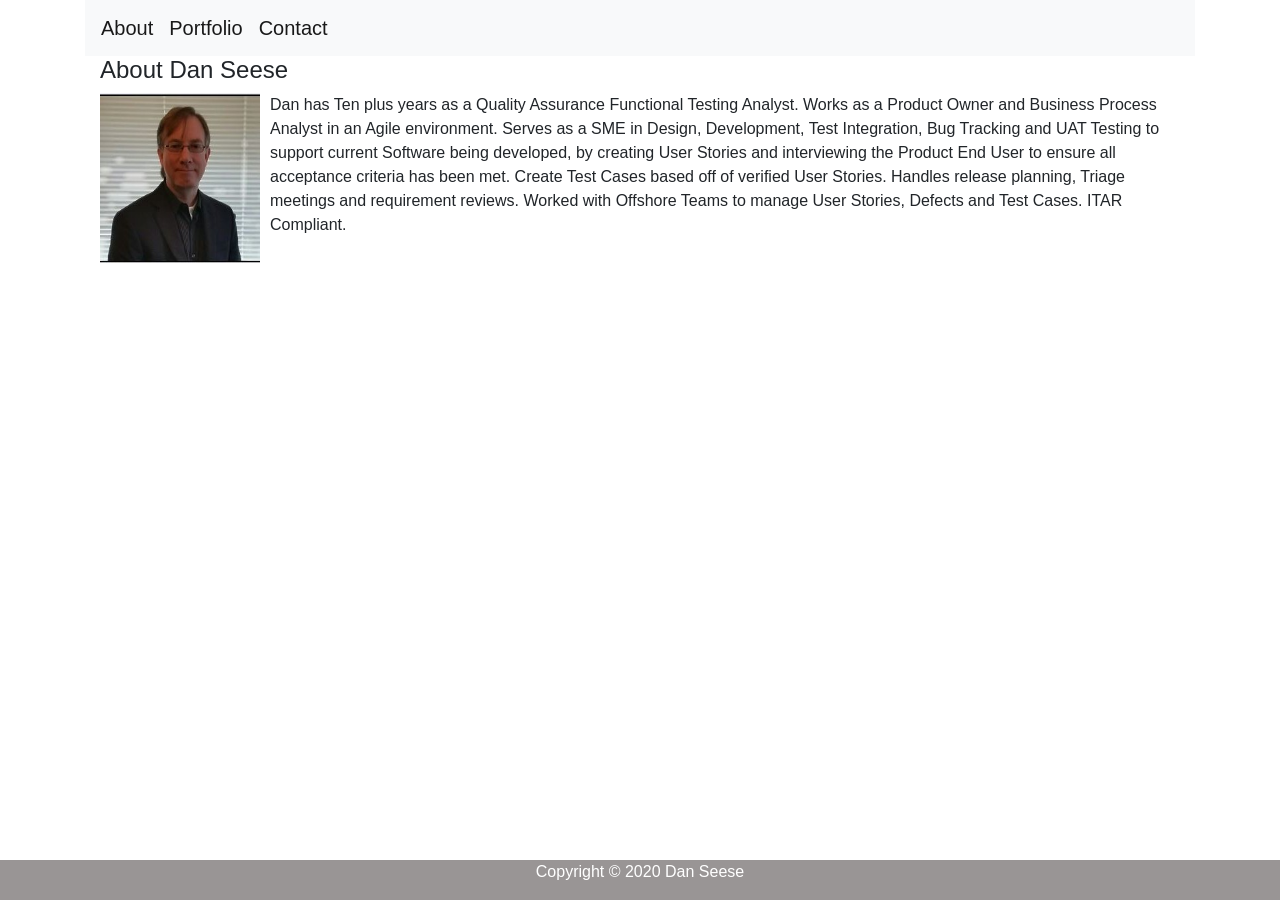
<file: index.html>
<!DOCTYPE html>
<html lang="en">
<head>
    <!-- Required meta tags -->
    <meta charset="UTF-8">
    <meta name="viewport" content="width=device-width, initial-scale=1, shrink-to-fit=no">

    <!-- Bootstrap CSS -->
    <link rel="stylesheet" href="https://stackpath.bootstrapcdn.com/bootstrap/4.5.0/css/bootstrap.min.css" integrity="sha384-9aIt2nRpC12Uk9gS9baDl411NQApFmC26EwAOH8WgZl5MYYxFfc+NcPb1dKGj7Sk" crossorigin="anonymous">

    <title>About Dan Seese</title>
</head>
<body>

  
 </div>
 

 <div class="container">
        <nav class="navbar navbar-expand-lg navbar-light bg-light">
            <a class="navbar-brand" href="index.html">About</a>
            <a class="navbar-brand" href="portfolio.html">Portfolio</a>
            <a class="navbar-brand" href="contact.html">Contact</a>
        </nav>


</div>
</div>

<style>
img {
    float:"left";
    margin-right: 10px;
    margin-bottom: 10px;
}

</style>


<div class="container">
  <div class="row">
    </div>
    <div class="col-sm-12">
    <h4>About Dan Seese</h4>
    <img src="Dan_Linkedin.jpg" style="float: left;;"alt="Dan playing bass in band" width="160" height="170">
      <p>Dan has Ten plus years as a Quality Assurance Functional Testing Analyst. Works as a Product Owner and Business Process Analyst in an Agile environment. Serves as a SME in Design, Development, Test Integration, Bug Tracking and UAT Testing to support current Software being developed, by creating User Stories and interviewing the Product End User to ensure all acceptance criteria has been met. Create Test Cases based off of verified User Stories. Handles release planning, Triage meetings and requirement reviews. Worked with Offshore Teams to manage User Stories, Defects and Test Cases. ITAR Compliant.</p>

    </div>

</div>
</div>
</section>

<style>
  .footer {
     position: fixed;
     left: 0;
     bottom: 0;
     width: 100%;
     background-color: rgb(153, 149, 149);
     color: white;
     text-align: center;
  }
  </style>
  </head>
  <body>
    
  <div class="footer">
    <p>Copyright &copy; 2020 Dan Seese</p>
  </div>

</div>

</body>

</html>
</file>
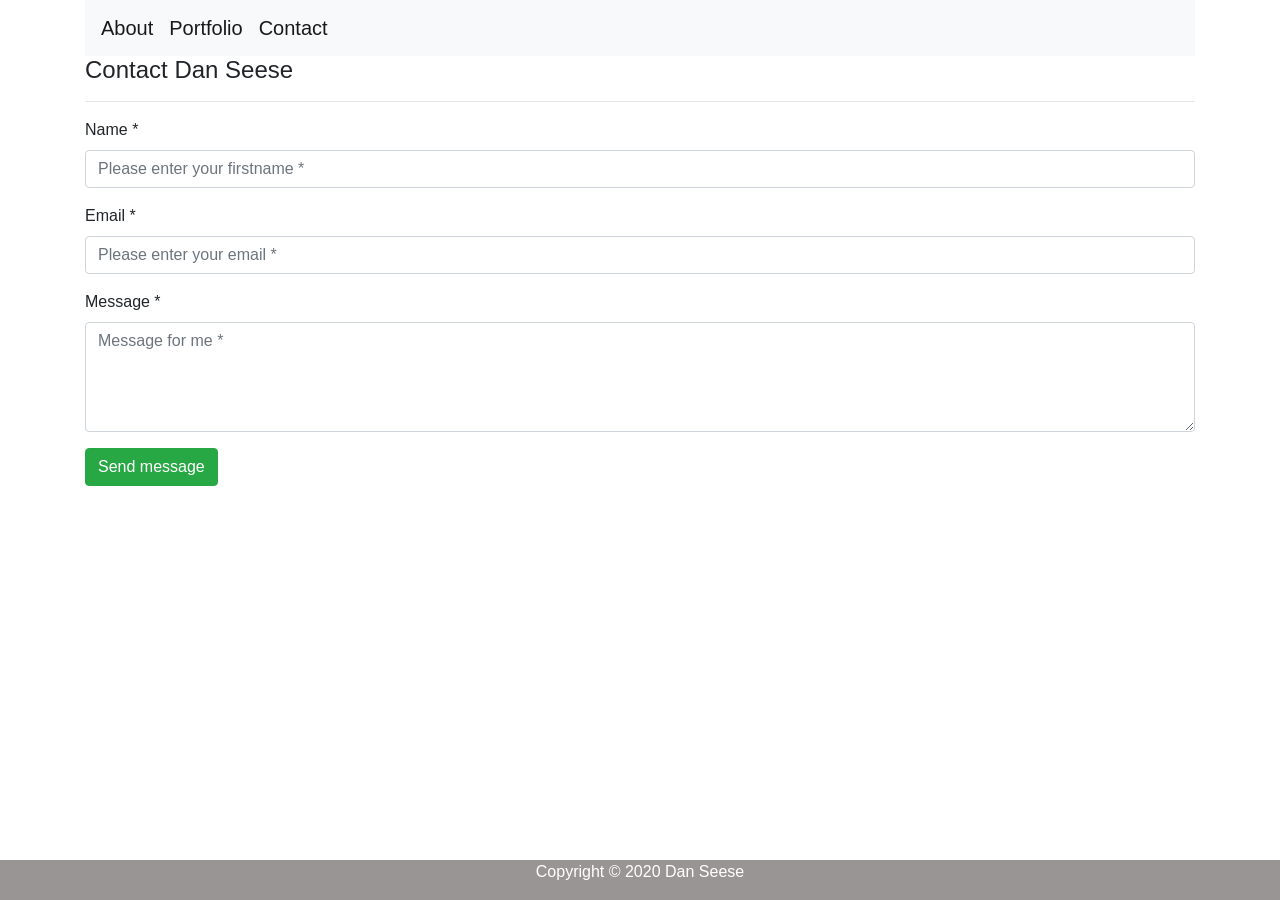
<file: contact.html>
<!DOCTYPE html>
<html lang="en">
<head>
    <!-- Required meta tags -->
    <meta charset="UTF-8">
    <meta name="viewport" content="width=device-width, initial-scale=1, shrink-to-fit=no">

    <!-- Bootstrap CSS -->
    <link rel="stylesheet" href="https://stackpath.bootstrapcdn.com/bootstrap/4.5.0/css/bootstrap.min.css" integrity="sha384-9aIt2nRpC12Uk9gS9baDl411NQApFmC26EwAOH8WgZl5MYYxFfc+NcPb1dKGj7Sk" crossorigin="anonymous">

    <title>Contact Dan Seese</title>

</head>
<body>


  <div class="container">
    <nav class="navbar navbar-expand-lg navbar-light bg-light">
      <a class="navbar-brand" href="index.html">About</a>
      <a class="navbar-brand" href="portfolio.html">Portfolio</a>
      <a class="navbar-brand" href="contact.html">Contact</a>
    </nav>

    <h4>Contact Dan Seese</h4>

  <hr>
  
  <form id="contact-form" method="post" action="contact.php" role="form">

    <div class="messages"></div>

    <div class="controls">

        <div class="row">
            <div class="col-md-12">
                <div class="form-group">
                    <label for="form_name">Name *</label>
                    <input id="form_name" type="text" name="name" class="form-control" placeholder="Please enter your firstname *" required="required" data-error="Firstname is required.">
                    <div class="help-block with-errors"></div>
                </div>
            
            </div>
        </div>
        <div class="row">
            <div class="col-md-12">
                <div class="form-group">
                    <label for="form_email">Email *</label>
                    <input id="form_email" type="email" name="email" class="form-control" placeholder="Please enter your email *" required="required" data-error="Valid email is required.">
                    <div class="help-block with-errors"></div>
                </div>
            </div>
            
            </div>
        </div>
        <div class="row">
            <div class="col-md-12">
                <div class="form-group">
                    <label for="form_message">Message *</label>
                    <textarea id="form_message" name="message" class="form-control" placeholder="Message for me *" rows="4" required="required" data-error="Please,leave us a message."></textarea>
                    <div class="help-block with-errors"></div>
                </div>
            </div>
            <div class="col-md-12">
                <input type="submit" class="btn btn-success btn-send" value="Send message">
            </div>
        </div>
        <div class="row">
            <div class="col-md-12">
                
            </div>
        </div>
    </div>

</form>


</div>
</div>

<style>
    .footer {
       position: fixed;
       left: 0;
       bottom: 0;
       width: 100%;
       background-color: rgb(153, 149, 149);
       color: white;
       text-align: center;
    }
    </style>
    </head>
    <body>
      
    <div class="footer">
      <p>Copyright &copy; 2020 Dan Seese</p>

</body>
</html>
</file>
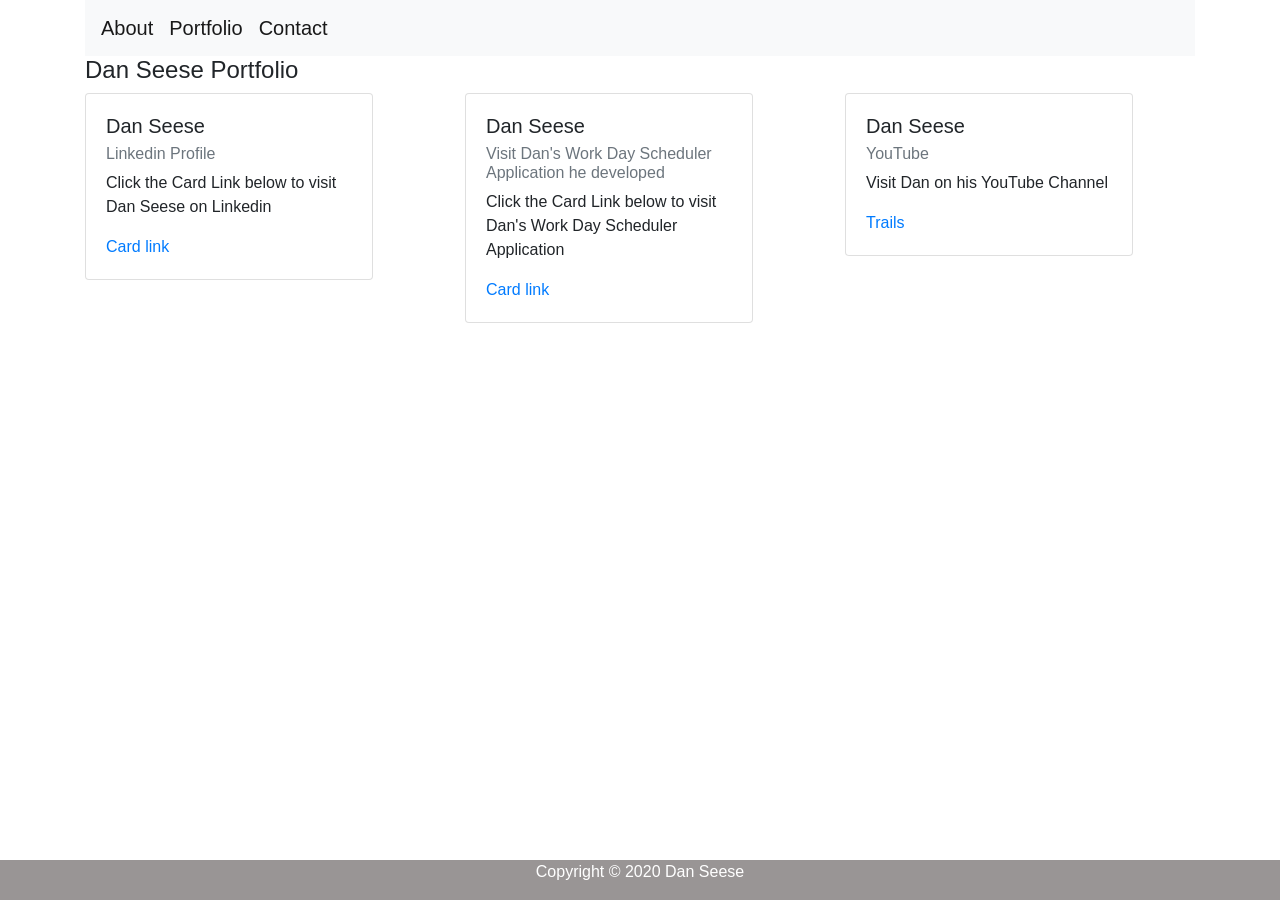
<file: portfolio.html>
<!DOCTYPE html>
<html lang="en">
<head>
    <!-- Required meta tags -->
    <meta charset="UTF-8">
    <meta name="viewport" content="width=device-width, initial-scale=1, shrink-to-fit=no">

    <!-- Bootstrap CSS -->
    <link rel="stylesheet" href="https://stackpath.bootstrapcdn.com/bootstrap/4.5.0/css/bootstrap.min.css" integrity="sha384-9aIt2nRpC12Uk9gS9baDl411NQApFmC26EwAOH8WgZl5MYYxFfc+NcPb1dKGj7Sk" crossorigin="anonymous">

    <title>Dan Seese Portfolio</title>
    
</head>
<body>

  
 <div class="container">
  <nav class="navbar navbar-expand-lg navbar-light bg-light">
    <a class="navbar-brand" href="index.html">About</a>
    <a class="navbar-brand" href="portfolio.html">Portfolio</a>
    <a class="navbar-brand" href="contact.html">Contact</a>
  </nav>

  <h4>Dan Seese Portfolio</h4>

  <div class="row row-cols-1 row-cols-md-3">
    <div class="col mb-4">
      <div class="card" style="width: 18rem;">
        <div class="card-body">
          <h5 class="card-title">Dan Seese</h5>
          <h6 class="card-subtitle mb-2 text-muted">Linkedin Profile</h6>
          <p class="card-text">Click the Card Link below to visit Dan Seese on Linkedin</p>
          <a href="https://www.linkedin.com/in/dan-s-a4907a30/" class="card-link">Card link</a>
          
        </div>
      </div>
    </div>
    <div class="col mb-4">
      <div class="card" style="width: 18rem;">
        <div class="card-body">
          <h5 class="card-title">Dan Seese</h5>
          <h6 class="card-subtitle mb-2 text-muted">Visit Dan's Work Day Scheduler Application he developed</h6>
          <p class="card-text">Click the Card Link below to visit Dan's Work Day Scheduler Application</p>
          <a href="https://gitdano007.github.io/05_workdayscheduler/" class="card-link">Card link</a>
          
        </div>
      </div>
    </div>
    <div class="col mb-4">
      <div class="card" style="width: 18rem;">
        <div class="card-body">
          <h5 class="card-title">Dan Seese</h5>
          <h6 class="card-subtitle mb-2 text-muted">YouTube</h6>
          <p class="card-text">Visit Dan on his YouTube Channel</p>
          <a href="https://bowerpower85.github.io/Trails/" class="card-link">Trails</a>
          
        </div>
      </div>
    </div>
    
      
    </div>
  </div>
  
  <style>
    .footer {
       position: fixed;
       left: 0;
       bottom: 0;
       width: 100%;
       background-color: rgb(153, 149, 149);
       color: white;
       text-align: center;
    }
    </style>
    </head>
    <body>
      
    <div class="footer">
      <p>Copyright &copy; 2020 Dan Seese</p>
    </div>
    
    
  </body>
</html>
</file>
